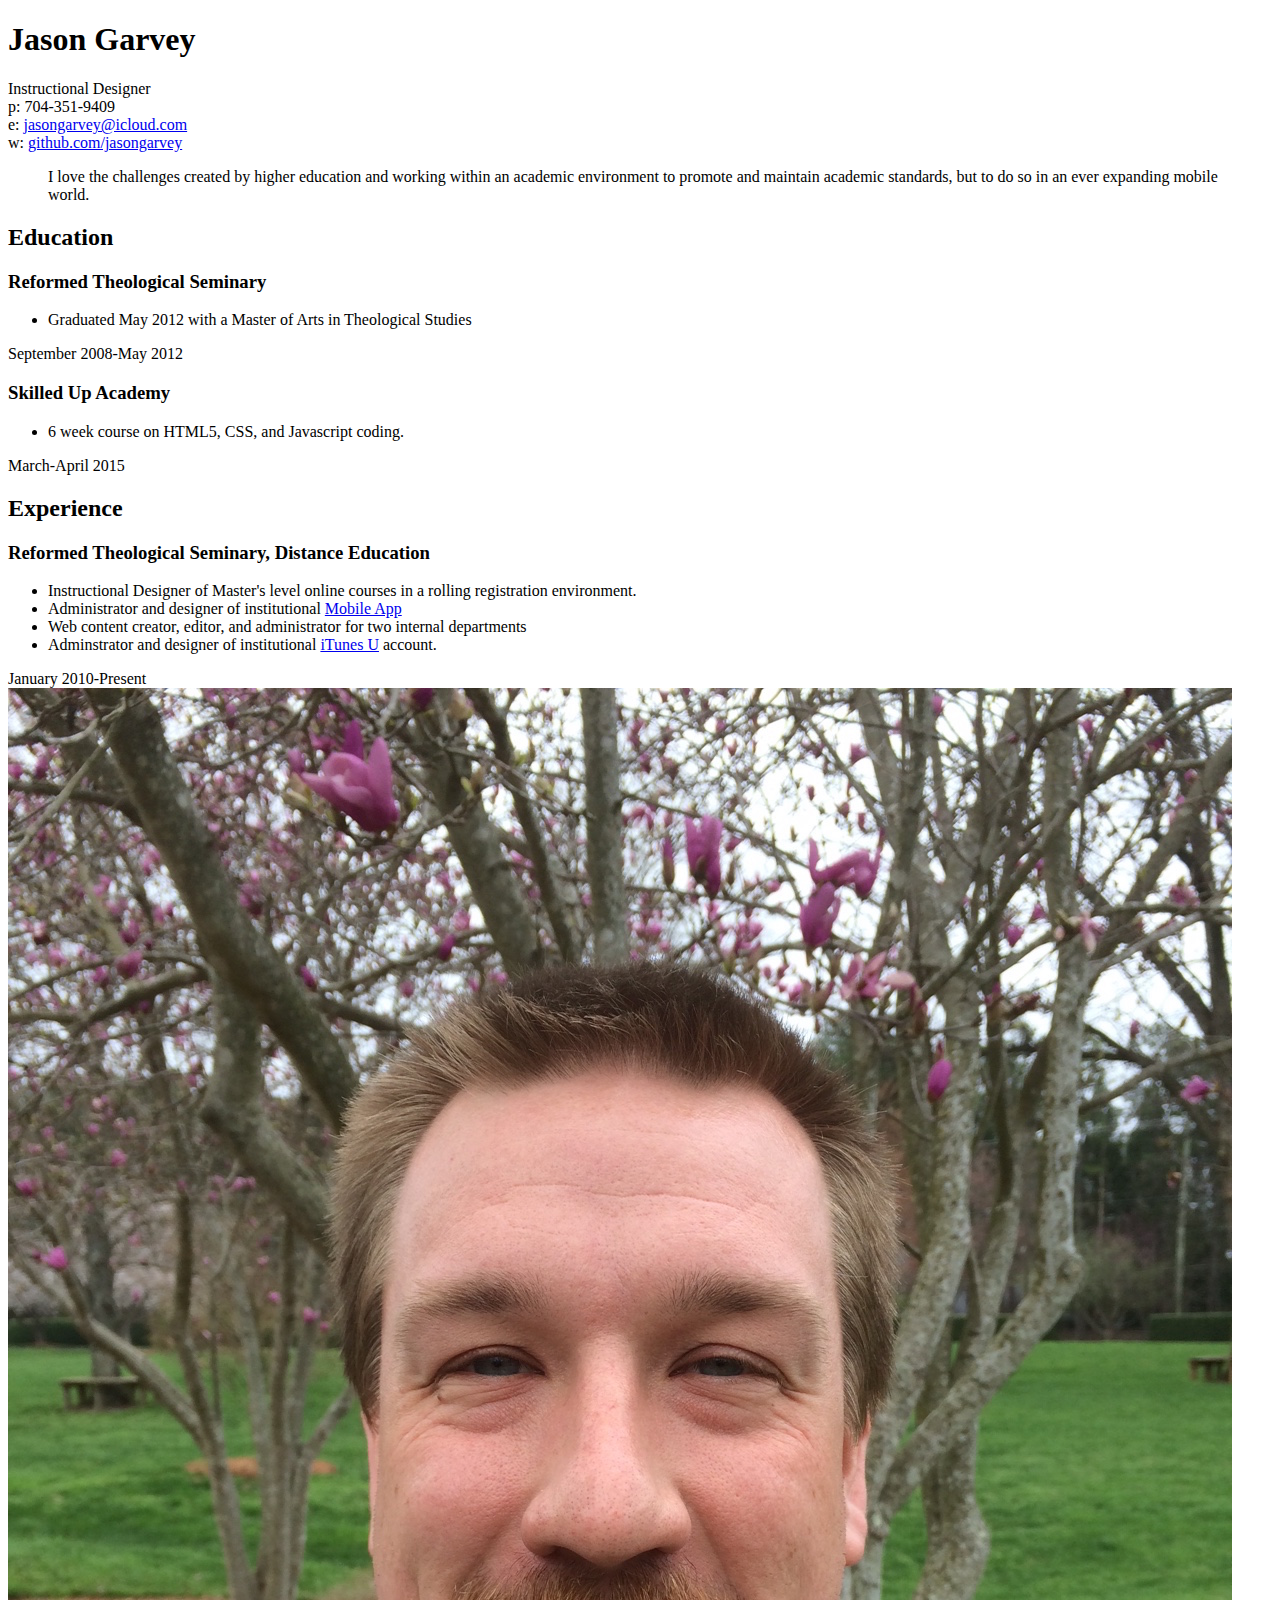
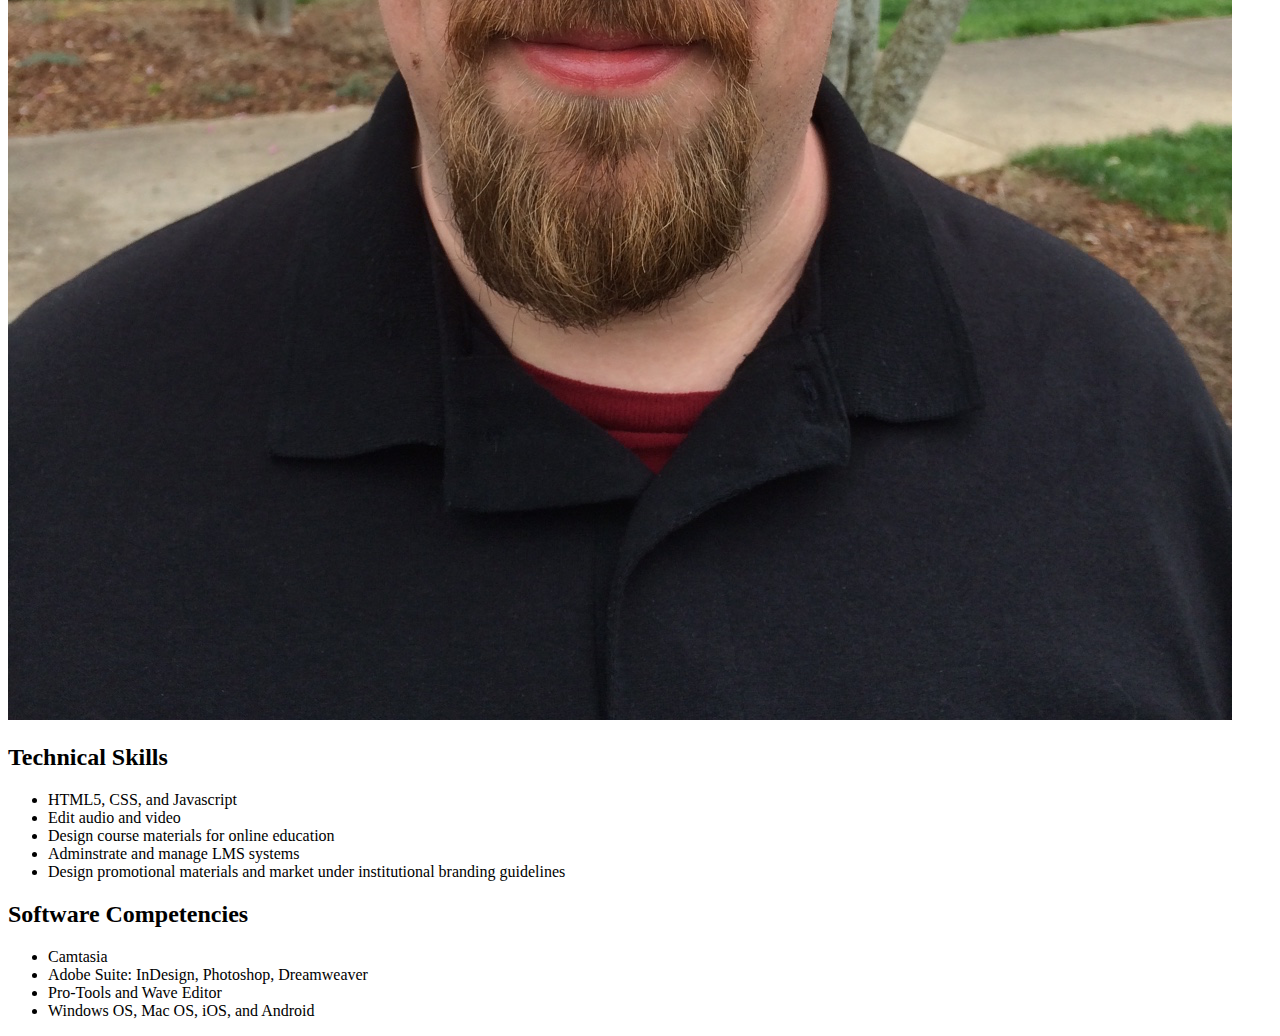
<file: index.html>
<!DOCTYPE html>
<html>
  <head>
    <title>Jason Garvey's Resume</title>
    <link rel="stylesheet" type="text/stylesheet" href="newstyle.css"/>
  </head>
  <body>
    <main>
      <section class="content">
        <header class="note-holder">
          <h1>Jason Garvey</h1>

          <div class="contact note">
            <div class="job-title">Instructional Designer</div>
            <div class="phone">p: 704-351-9409</div>
            <div class="email">e: <a href="mailto:jasongarvey@icloud.com">jasongarvey@icloud.com</a></div>
            <div class="website">w: <a href="https://github.com/jasongarvey">github.com/jasongarvey</a></div>
          </div>
        </header>

        <blockquote class="profile">
          I love the challenges created by higher education and working within an academic environment to promote and maintain academic standards, but to do so in an ever expanding mobile world.
        </blockquote>
        <section class="education">
          <h2>Education</h2>

          <article class="note-holder">
            <h3>
Reformed Theological Seminary
            </h3>
            <ul>
              <li>Graduated May 2012 with a Master of Arts in Theological Studies</li>
            </ul>
            <div class="note date">
	      September 2008-May 2012
            </div>
          </article>

          <article class="note-holder">
            <h3>
		Skilled Up Academy </h3>
            <ul>
              <li>6 week course on HTML5, CSS, and Javascript coding.</li>
            </ul>
            <div class="note date">
              March-April 2015
            </div>
          </article>

        </section>

        <section class="experience">
          <h2>Experience</h2>

          <article class="note-holder">
            <h3>
Reformed Theological Seminary, Distance Education </h3>
            <ul>
              <li> Instructional Designer of Master's level online courses in a rolling registration 		           environment. </li>
              <li> Administrator and designer of institutional <a href=“http://get.theapp.co/3c13”> Mobile 		  App </a> </li>
              <li> Web content creator, editor, and administrator for two internal departments </li>
              <li> Adminstrator and designer of institutional <a href=“https://itunes.apple.com/us/ 				institution/reformed-theological-seminary/id378878142”> iTunes U</a> account.
            </ul>
            <div class="note date">January 2010-Present</div>
          </article>
        </section>
      </section>

      <aside>
        <img src="Jason.JPG" alt="Jason Garvey"/>

        <article class="skills">
          <h2>Technical Skills</h2>

          <ul>
            <li> HTML5, CSS, and Javascript </li>
	    <li> Edit audio and video </li>
            <li> Design course materials for online education </li>
            <li> Adminstrate and manage LMS systems </li>
            <li> Design promotional materials and market under institutional branding guidelines </li>
          </ul>
          <h2>Software Competencies</h2>

          <ul>
            <li> Camtasia </li>
            <li> Adobe Suite: InDesign, Photoshop, Dreamweaver</li>
 	    <li> Pro-Tools and Wave Editor </li>
            <li> Windows OS, Mac OS, iOS, and Android </li>
            
          </ul>
        </article>
      </aside>
    </main>
  </body>
</html>
</file>
<file: newstyle.css>
newstyle.css
</file>
